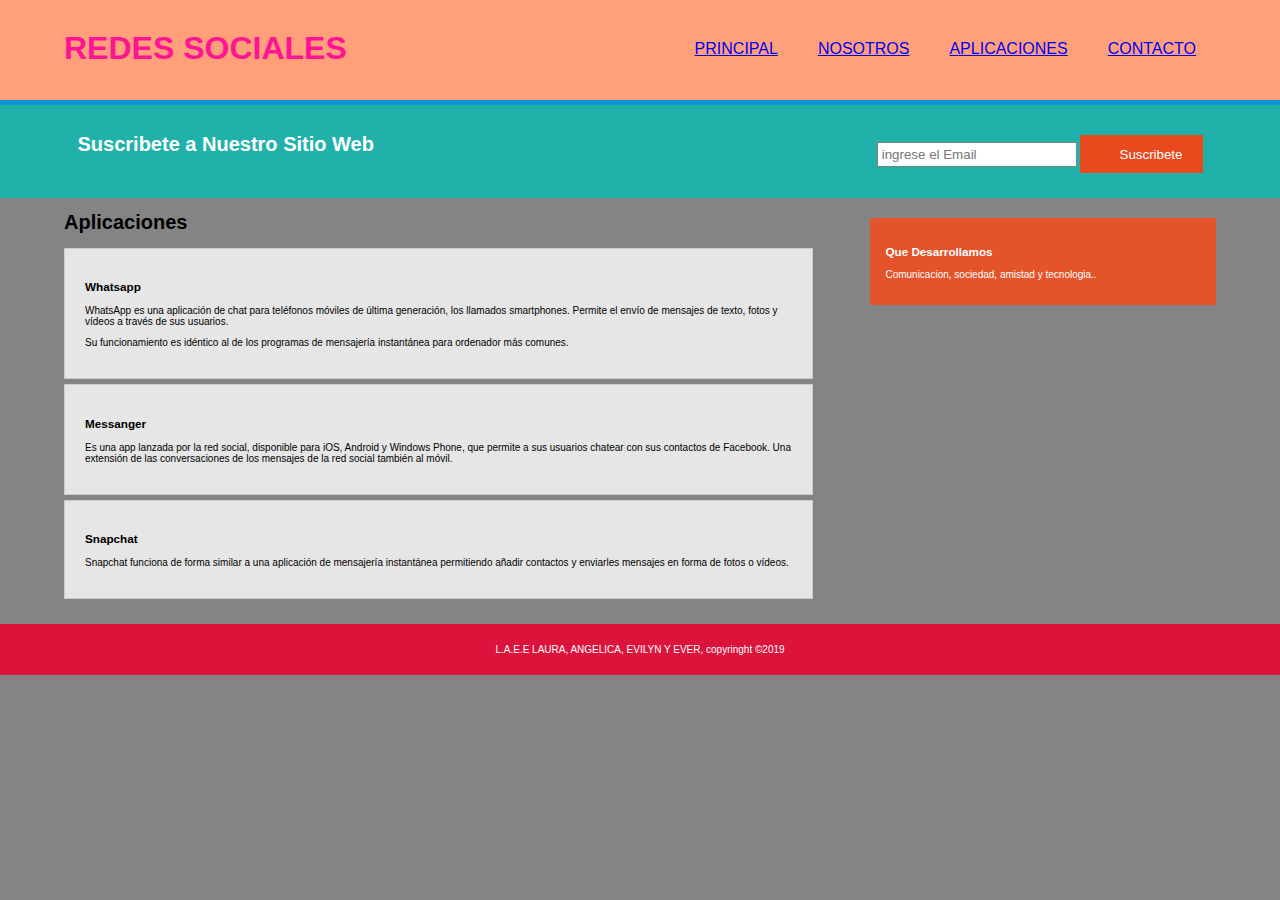
<file: PROYECTO EXA/Aplicaciones.html>
<html>
<head>
<meta charset="utf-8">
<meta name="viewport" content="width=device-width">
<meta name="description" content="Diseño y Desarrollo Web">
<meta name="keywords" content="diseño web,desarrollo web,posicionamiento web">
<meta name="author" content="Render2web">
<title> REDES SOCIALES| Aplicaciones</title>
<link rel="stylesheet" href="css/estilos.css">
</head>
<body>
<header>
<div class="contenedor">
<div id="marca">
<h1><span class="resultado"></span> REDES SOCIALES</h1>
</div>
<nav>
<ul>
<li><a href="index.html">Principal</a></li>
<li><a href="nosotros.html">Nosotros</a></li>
<li><a class="actual"      ><a href="Aplicaciones.html"> Aplicaciones</a></li>
<li><a href="contacto.html">Contacto</a></li>
</ul>
</nav>
</div>
</header>
<section id="boletin">
<div class="contenedor">
<h1>Suscribete a Nuestro Sitio Web</h1>
<form>
<input type="email" placeholder="ingrese el Email">
<button type="submit" class="boton1">Suscribete</button>
</form>
</div>
</section>

<section id="main">
<div class="contenedor">
<article id="main-col">
<h1>Aplicaciones</h1>
<ul id="Aplicaciones">
<li>
<h3>Whatsapp</h3>
<p>
WhatsApp es una aplicación de chat para teléfonos móviles de última generación, los llamados smartphones. Permite el envío de mensajes de texto, fotos y vídeos a través de sus usuarios. 
</p>
<p>
Su funcionamiento es idéntico al de los programas de mensajería instantánea para ordenador más comunes.
</p>
</li>
<li>
<h3>Messanger</h3>
<p>
Es una app lanzada por la red social, disponible para iOS, Android y Windows Phone, que permite a sus usuarios chatear con sus contactos de Facebook. Una extensión de las conversaciones de los mensajes de la red social también al móvil.
</p>
</li>
<li>
<h3>Snapchat</h3>
<p>
Snapchat funciona de forma similar a una aplicación de mensajería instantánea permitiendo añadir contactos y enviarles mensajes en forma de fotos o vídeos.
</p>
</li>
</ul>
</article>
<aside id="lateral">
<div class="oscuro">
<h3>Que Desarrollamos</h3>
<p>
Comunicacion, sociedad, amistad y tecnologia..
</p>
</div>
</aside>
</div>
</section>

<footer>
<p>L.A.E.E LAURA, ANGELICA, EVILYN Y EVER, copyringht &copy;2019</p>
</footer>
</body>
</html>
</file>
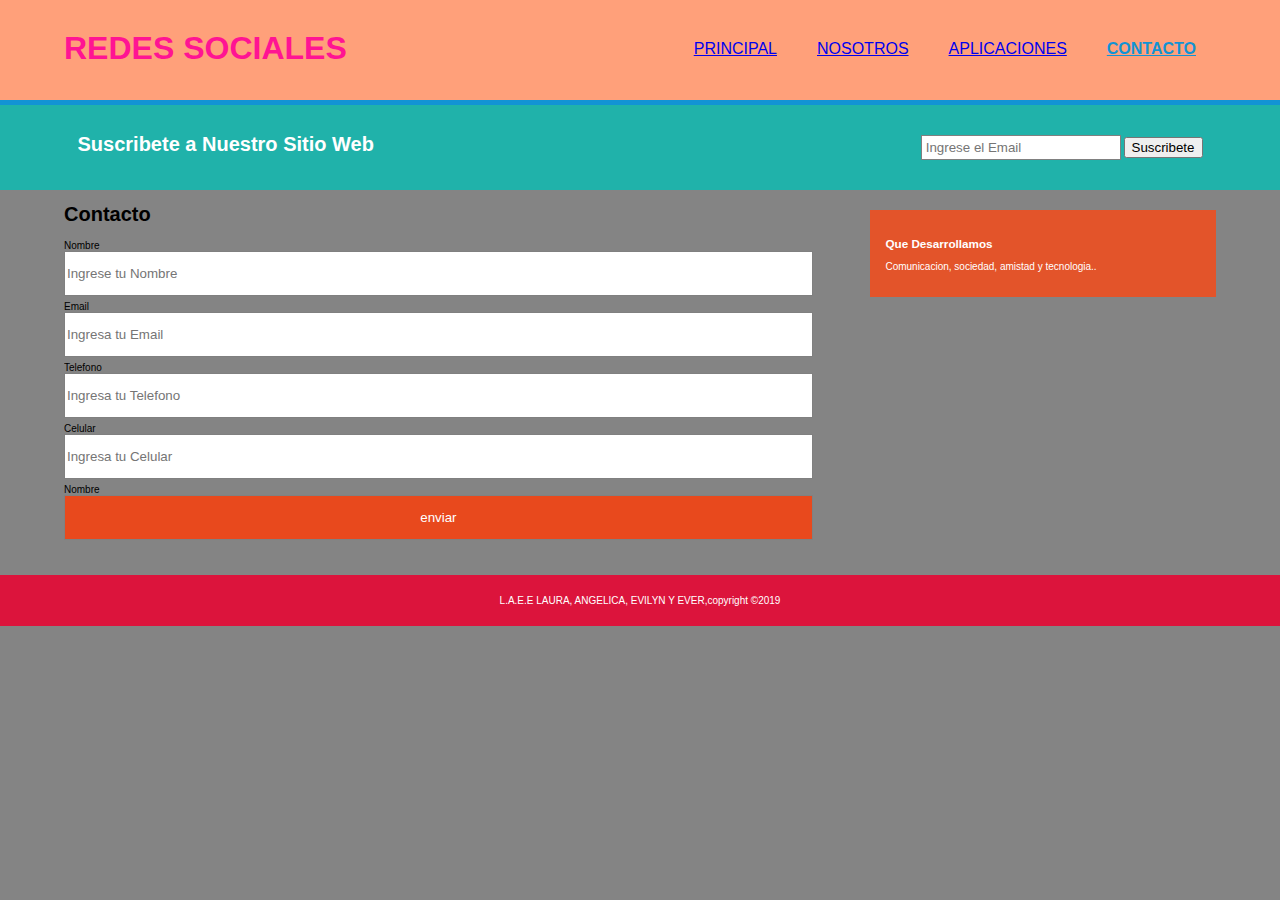
<file: PROYECTO EXA/Contacto.html>
<html>
<head>
<meta charset="utf-8">
<meta name="viewport" content="width=device-width">
<meta name="description" content="Diseño y Desarrollo Web">
<meta name="keywords" content="diseño web,desarrollo web,posicionamiento web">
<meta name="author" content="Render2web">
<title> REDES SOCIALES| Aplicaciones</title>
<link rel="stylesheet" href="css/estilos.css">
</head>
<body>
<header>
<div class="contenedor">
<div id="marca">
<h1><span class="resaltado"></span> REDES SOCIALES</h1>
</div>
<nav>
<ul>
<li><a href="index.html">Principal</a></li>
<li><a href="nosotros.html">Nosotros</a></li>
<li><a href="aplicaciones.html">Aplicaciones</a></li>
<li class="actual"><a href="contacto.html">Contacto</a></li>
</ul>
</nav>
</div>
</header>
<section id="boletin">
<div class="contenedor">
<h1>Suscribete a Nuestro Sitio Web</h1>
<form>
<input type="email" placeholder="Ingrese el Email">
<button type="submit" class="button1">Suscribete</button>
</form>
</div>
</section>

<section id="main">
<div class="contenedor">
<article id="main-col">
<h1>Contacto</h1>
<form>
<label>Nombre</label>
<input type="text" name="nombre" placeholder="Ingrese tu Nombre">
<br>
<label>Email</label>
<input type="text" name="Email" placeholder="Ingresa tu Email">
<br>
<label>Telefono</label>
<input type="text" name="Telefono" placeholder="Ingresa tu Telefono">
<br>
<label>Celular</label>
<input type="text" name="Celular" placeholder="Ingresa tu Celular">
<br>
<label>Nombre</label>
<texttarea></texttarea>
<br>
<input type="submit" name="enviar" value="enviar">
</form>
</article>

<aside id="lateral">
<div class="oscuro">
<h3> Que Desarrollamos</h3>
<p>
Comunicacion, sociedad, amistad y tecnologia..
</p>
</div>
</aside>
</div>
</section>

<footer>
<p>L.A.E.E LAURA, ANGELICA, EVILYN Y EVER,copyright &copy;2019</p>
</footer>
</body>
</html>
</file>
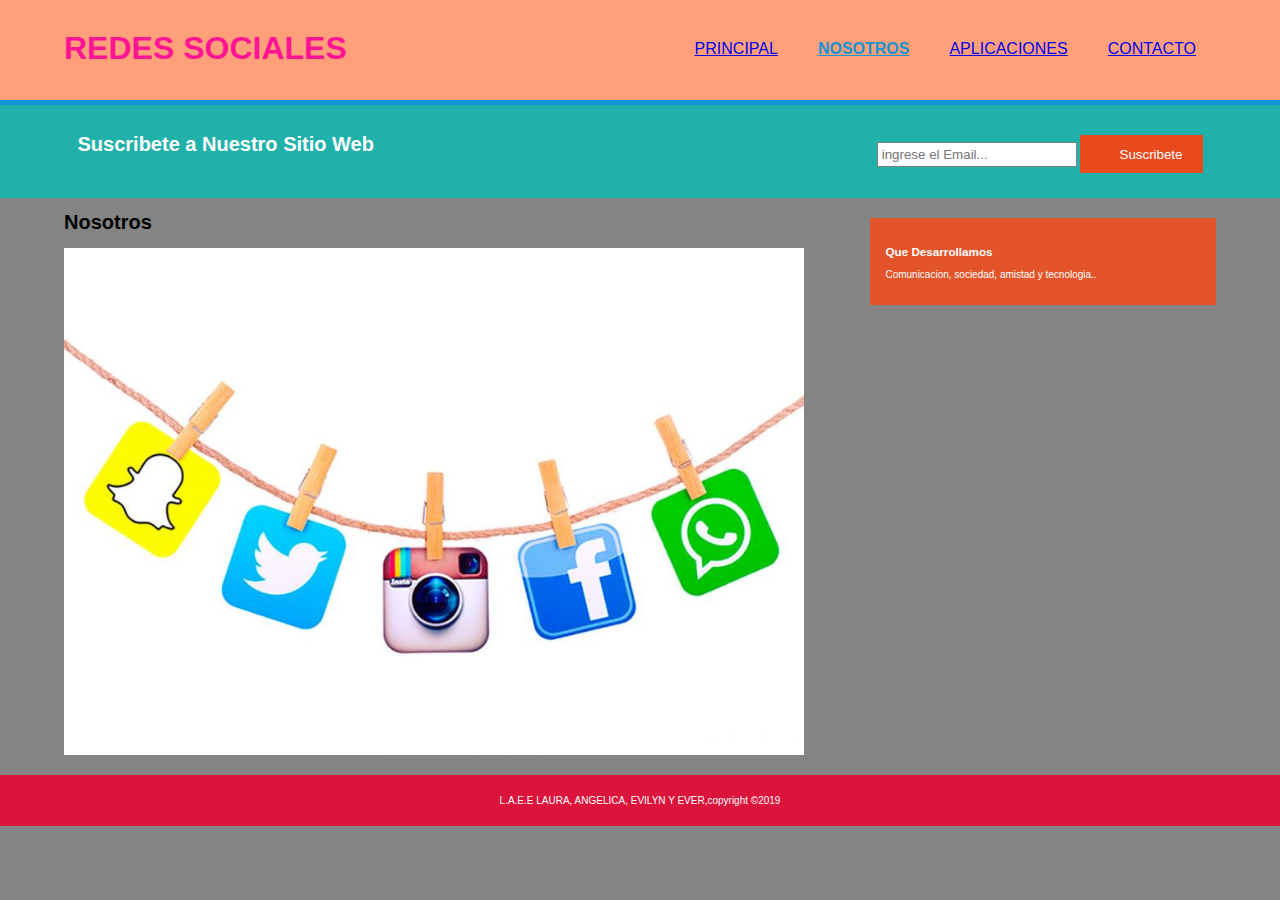
<file: PROYECTO EXA/Nosotros.html>
<html>
<head>
<meta charset="utf-8">
<meta name="viewport" content="width=device-width">
<meta name="description" content="REDES SOCIALES">
<meta name="keywords" content="REDES SOCIALES,posicionamiento web">
<meta name="author" content="Render2web">
<title> REDES SOCIALES | Aplicaciones</title>
<link rel="stylesheet" href="css/estilos.css">
</head>
<body>
<header>
<div class="contenedor">
<div id="marca">
<h1><span class="resaltado"></span> REDES SOCIALES</h1>
</div>
<nav>
<ul>
<li><a href="index.html">Principal</a></li>
<li class="actual"><a href="nosotros.html">Nosotros</a></li>
<li><a href="aplicaciones.html">Aplicaciones</a></li>
<li><a href="contacto.html">Contacto</a></li>
</ul>
</nav>
</div>
</header>

<section id="boletin">
<div class="contenedor">
<h1>Suscribete a Nuestro Sitio Web</h1>
<form>
<input type="email" placeholder="ingrese el Email...">
<button type="submit" class="boton1">Suscribete</button>
</form>
</div>
</section>

<section id="main">
<div class="contenedor">
<article id="main-col">
<h1> Nosotros</h1>
<p> </p>
<p> </p>

<img src="img/456.jpg" width="740">
</article>

<aside id="lateral">
<div class="oscuro">
<h3> Que Desarrollamos </h3>
<p>
Comunicacion, sociedad, amistad y tecnologia..
</p>
</div>
</aside>
</div>
</section>

<footer>
<p>L.A.E.E LAURA, ANGELICA, EVILYN Y EVER,copyright &copy;2019</p>
</footer>
</body>
</html>
</file>
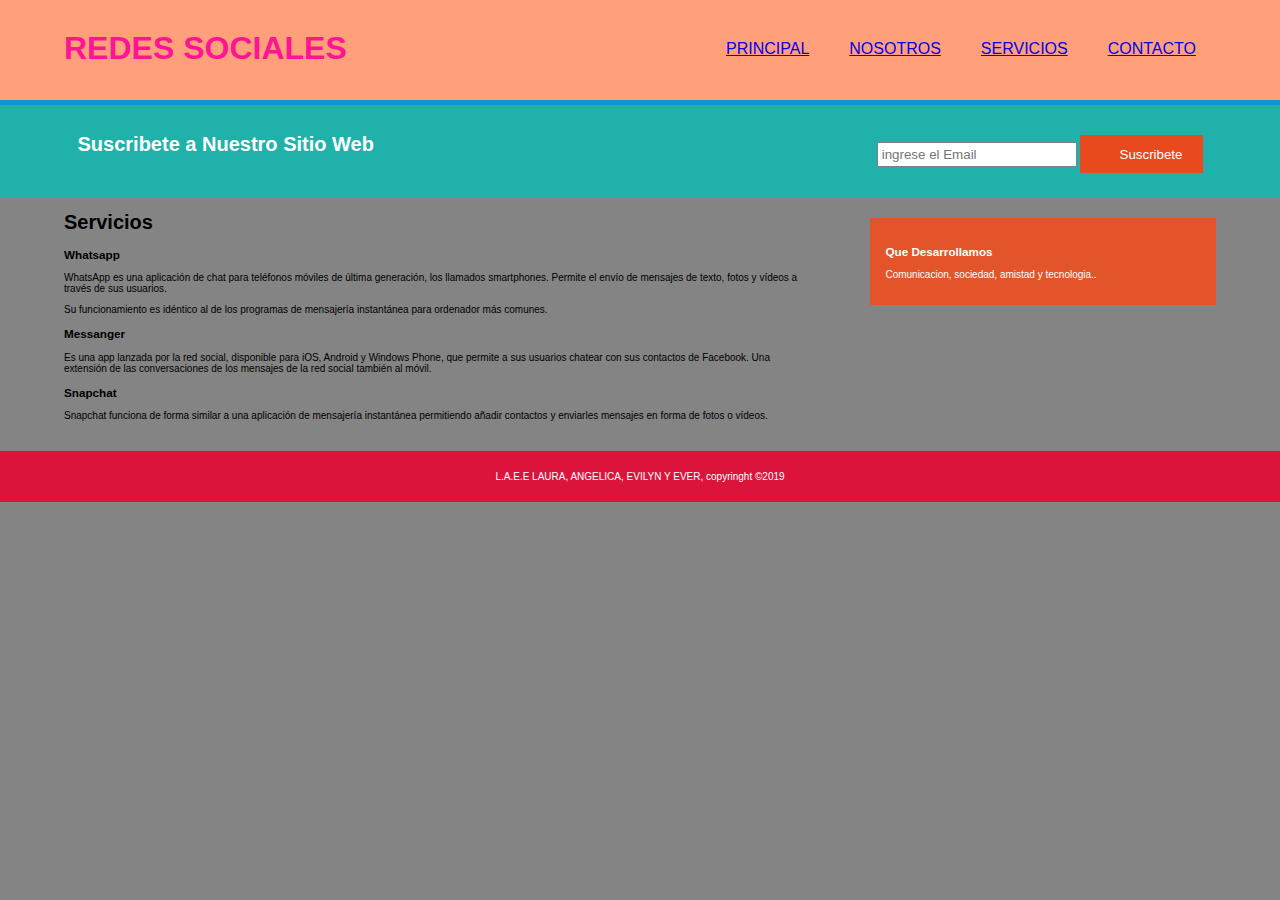
<file: PROYECTO EXA/Servicios.html>
<html>
<head>
<meta charset="utf-8">
<meta name="viewport" content="width=device-width">
<meta name="description" content="Diseño y Desarrollo Web">
<meta name="keywords" content="diseño web,desarrollo web,posicionamiento web">
<meta name="author" content="Render2web">
<title> REDES SOCIALES| Servicios</title>
<link rel="stylesheet" href="css/estilos.css">
</head>
<body>
<header>
<div class="contenedor">
<div id="marca">
<h1><span class="resultado"></span>REDES SOCIALES</h1>
</div>
<nav>
<ul>
<li><a href="index.html">Principal</a></li>
<li><a href="nosotros.html">Nosotros</a></li>
<li><a class="actual"      ><a href="servicios.html"> Servicios</a></li>
<li><a href="contacto.html">Contacto</a></li>
</ul>
</nav>
</div>
</header>
<section id="boletin">
<div class="contenedor">
<h1>Suscribete a Nuestro Sitio Web</h1>
<form>
<input type="email" placeholder="ingrese el Email">
<button type="submit" class="boton1">Suscribete</button>
</form>
</div>
</section>

<section id="main">
<div class="contenedor">
<article id="main-col">
<h1>Servicios</h1>
<ul id="servicios">
<li>
<h3>Whatsapp</h3>
<p>
WhatsApp es una aplicación de chat para teléfonos móviles de última generación, los llamados smartphones. Permite el envío de mensajes de texto, fotos y vídeos a través de sus usuarios. 
</p>
<p>
Su funcionamiento es idéntico al de los programas de mensajería instantánea para ordenador más comunes.
</p>
</li>
<li>
<h3>Messanger</h3>
<p>
Es una app lanzada por la red social, disponible para iOS, Android y Windows Phone, que permite a sus usuarios chatear con sus contactos de Facebook. Una extensión de las conversaciones de los mensajes de la red social también al móvil.
</p>
</li>
<li>
<h3>Snapchat</h3>
<p>
Snapchat funciona de forma similar a una aplicación de mensajería instantánea permitiendo añadir contactos y enviarles mensajes en forma de fotos o vídeos.
</p>
</li>
</ul>
</article>
<aside id="lateral">
<div class="oscuro">
<h3>Que Desarrollamos</h3>
<p>
Comunicacion, sociedad, amistad y tecnologia..
</p>
</div>
</aside>
</div>
</section>

<footer>
<p>L.A.E.E LAURA, ANGELICA, EVILYN Y EVER, copyringht &copy;2019</p>
</footer>
</body>
</html>
</file>
<file: PROYECTO EXA/css/estilos.css>
body{
	font:10px Arial,Helvetica,sans-serif;
	padding:0;
	margin:0;
	background-color:#848484;
}

/*Estilos Globales*/
.Contenedor{
	width:90%;
	margin:auto;
	overflow:hidden;
	}

	ul{
		margin:0;
		padding:0;
	}

	.boton1{
		height:38px;
		background:#e8491d;
		border:0;
		padding-left:40px;
		padding-right:20px;
		color:#ffffff;
	}

	.oscuro{
		padding:15px;
		background:#e3542a;
		color:#ffffff;
		margin-top:10px;
		margin-bottom:10px;
		}

		/*Encabezado*/
		header{
			background:#ffa07a;
			color:#ffffff;
			padding-top:30px;
			min-height:70px;
			border-bottom:#1293d4 5px solid;
		}

header{
	color:#FF1493;
	text-decoration:none;
	text-transform:uppercase;
	font-size:16px;
		}

header li{
	float:left;
	display:inline;
	padding:0 20px 0 20px;
}

header #marca{
	float:left;
}

header #marca h1{
	margin:0;
}

header nav{
	float:right;
	margin-top:10px;
}

header .resaltado,header .actual a{
	color:#1293d4;
	font-weight:bold;
}
header a:hover{
	color:#cccccc;
	font-weight:bold;
}

/*cabecera con Imagen*/
#cabecera{
	margin-height:400px;
	background:url('../Img/19.jpg') no-repeat 0-400px;
	text-align:center;
	color:#FFD700;
}
#cabecera h1{
	margin-top:200px;
	font-size:55px;
	margin-bottom:10px;
}

#cabecera p{
	font-size:20px;
}

/*formularios*/
#boletin{
	padding:15px;
	color:#ffffff;
	background:#20b2aa;
}
#boletin h1{
	float:left;
}
#boletin form{
	float:right;
	margin-top:15px;
color:#ffffff;
}

#boletin input[type="Email"]{
	padding:4px;
	height:25px;
	width:200px;
}
/*cajas*/
#cajas{
	margin-top:20px;
}
#cajas .caja{
	float:left;
	text-align:center;
	width:30%;
	padding:10px;
}
#cajas .caja img{
	width:90px;
}
/*lateral*/
aside#lateral{
	float:right;
	width:30%;
	margin-top:10px;
}
/*Main-col*/
article#main-col{
	float:left;
	width:65%;
}
/*Servicios*/
ul#aplicaciones li{
	list-style:none;
	padding:20px;
	border:#cccccc solid 1px;
	margin-bottom:5px;
	background:#e6e6e6;
}
footer{
	padding:10;
	margin-top:20px;
	color:#ffffff;
	background-color:#dc143c;
	text-align:center;
}
/*Estilo para el formulario de contacto*/
input,textarea{
	width:100%;
	height:5%;
	border:1px solid gray;
	margin-bottom:5px;
}
textarea{
	height:120px;
}
input[type='submit']{
	background-color:#e8491d;
	color:#fff;
}
/*Media Queries*/
@media(max-width:768px){
	header #marca,
    header nav,
    header nav li,
    #boletin h1,
    #boletin form,
    #cajas .caja,
    article #main-col,
    aside #lateral{
	float:none;
	text-align:center;
	width:100%;
}
header{
	padding-bottom:20px;
}
#boletin h1{
	margin-top:40px;
}
#boletin button{
	display:block;
	width:100%;
}
#boletin form input[type="email"]{
    width:100%;
    margin-bottom:5px;
}
input,textarea{
	width:98%;
}
}
</file>
